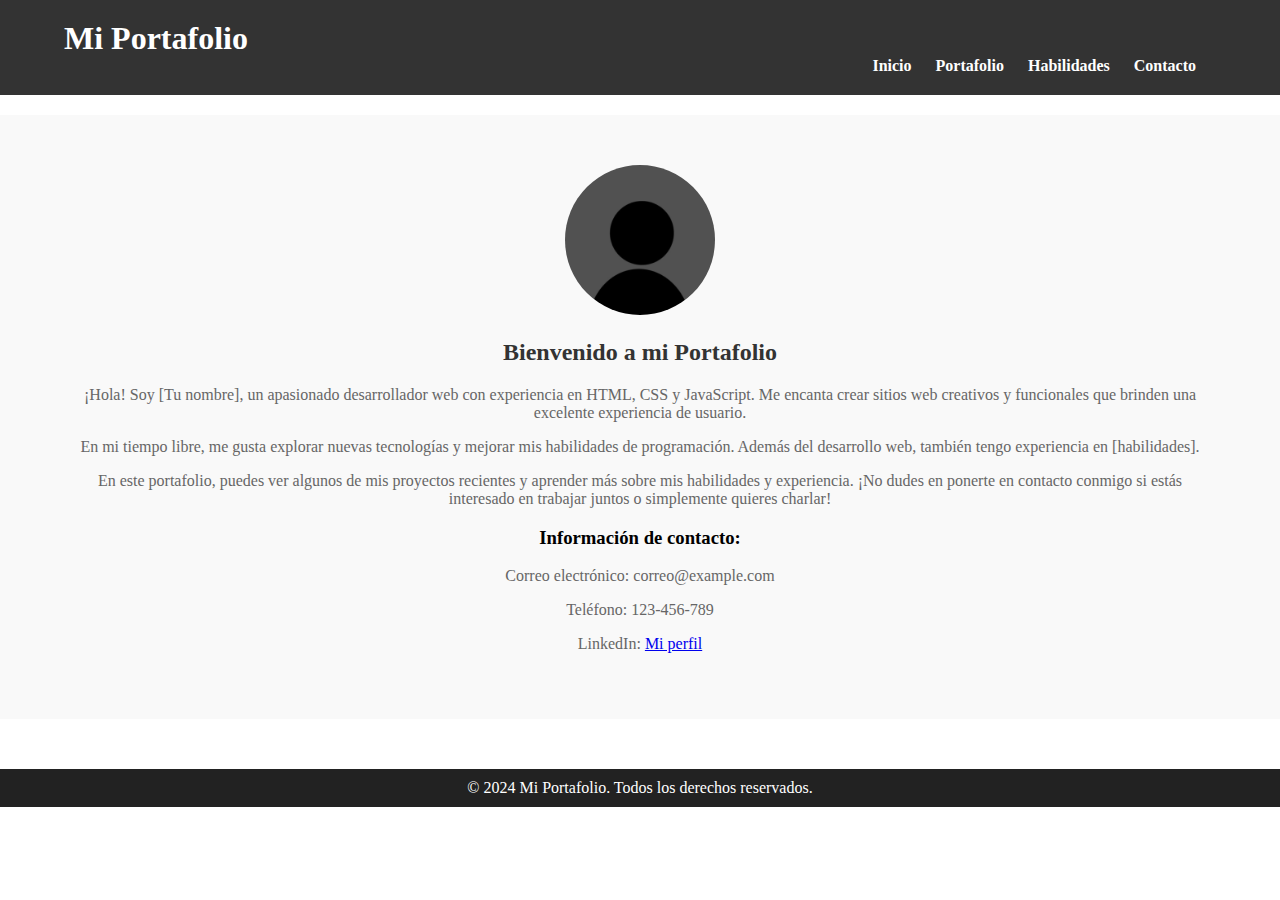
<file: html/index.html>
<!DOCTYPE html>
<html lang="es">
<head>
    <meta charset="UTF-8">
    <meta name="viewport" content="width=device-width, initial-scale=1.0">
    <title>Mi Portafolio</title>
    <link rel="stylesheet" href="../css/styles.css">
    <link href="https://fonts.googleapis.com/css2?family=Roboto:wght@400;700&display=swap" rel="stylesheet">
    <link rel="icon" href="../img/portafolio.png" type="image/x-icon">
</head>
<body>

<header>
    <div class="container">
        <h1>Mi Portafolio</h1>
        <nav>
            <ul>
                <li><a href="index.html">Inicio</a></li>
                <li><a href="portafolio.html">Portafolio</a></li>
                <li><a href="habilidades.html">Habilidades</a></li>
                <li><a href="contacto.html">Contacto</a></li>
            </ul>
        </nav>
    </div>
</header>

<main>
    <section id="inicio">
        <div class="container">
            <div class="perfil">
                <img src="../img/perfil1.jpg" alt="Foto de perfil">
            </div>
            <div>
                <h2>Bienvenido a mi Portafolio</h2>
                <p>¡Hola! Soy [Tu nombre], un apasionado desarrollador web con experiencia en HTML, CSS y JavaScript. Me encanta crear sitios web creativos y funcionales que brinden una excelente experiencia de usuario.</p>
                <p>En mi tiempo libre, me gusta explorar nuevas tecnologías y mejorar mis habilidades de programación. Además del desarrollo web, también tengo experiencia en [habilidades].</p>
                <p>En este portafolio, puedes ver algunos de mis proyectos recientes y aprender más sobre mis habilidades y experiencia. ¡No dudes en ponerte en contacto conmigo si estás interesado en trabajar juntos o simplemente quieres charlar!</p>
                <div>
                    <h3>Información de contacto:</h3>
                    <p>Correo electrónico: correo@example.com</p>
                    <p>Teléfono: 123-456-789</p>
                    <p>LinkedIn: <a href="https://www.linkedin.com" target="_blank">Mi perfil</a></p>
                </div>
            </div>
        </div>
    </section>
</main>


<footer>
    <div class="container">
        <p>&copy; 2024 Mi Portafolio. Todos los derechos reservados.</p>
    </div>
</footer>

</body>
</html>
</file>
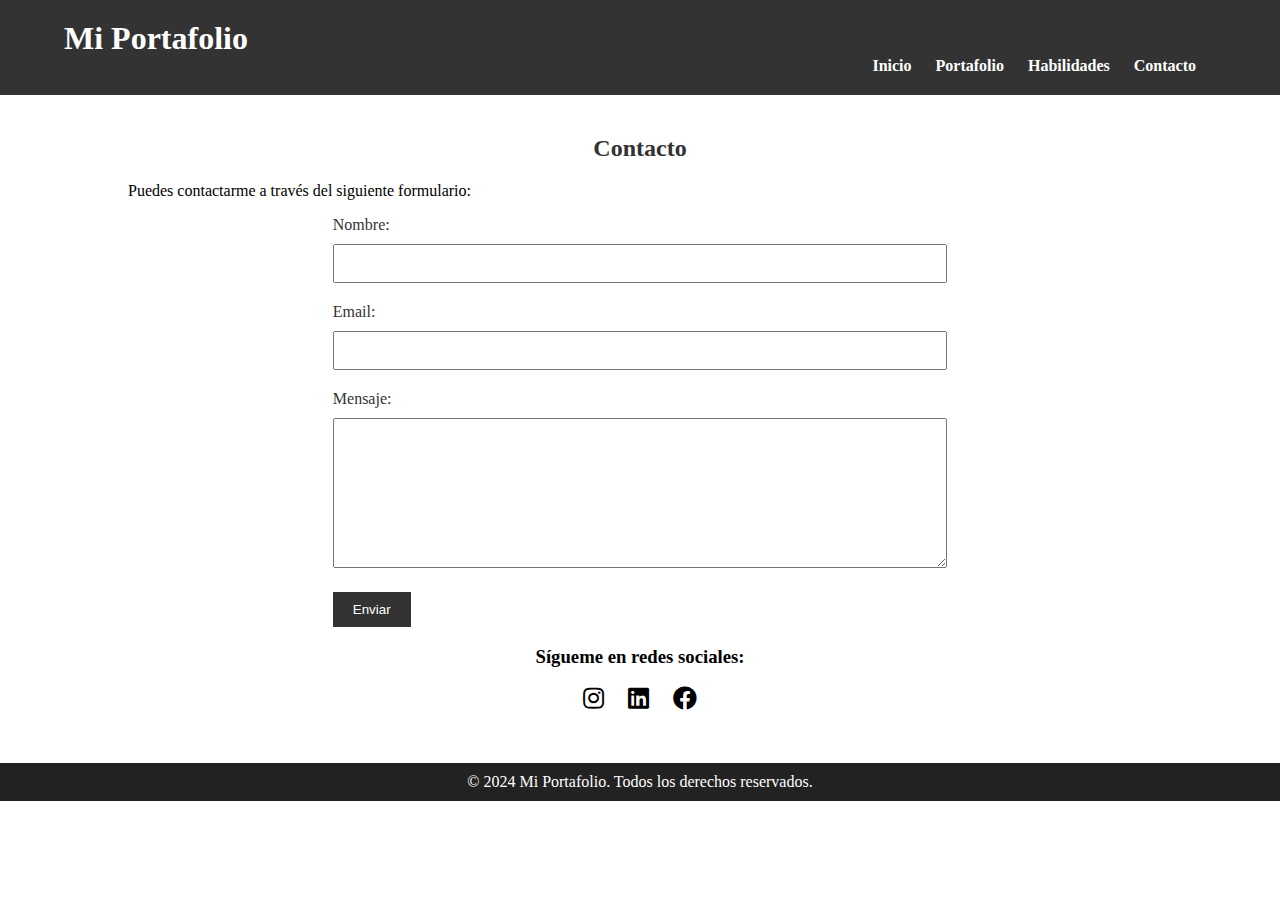
<file: html/contacto.html>
<!DOCTYPE html>
<html lang="es">
<head>
    <meta charset="UTF-8">
    <meta name="viewport" content="width=device-width, initial-scale=1.0">
    <title>Contacto</title>
    <link rel="stylesheet" href="../css/styles.css">
    <link href="https://fonts.googleapis.com/css2?family=Roboto:wght@400;700&display=swap" rel="stylesheet">
    <link rel="stylesheet" href="https://use.fontawesome.com/releases/v5.12.1/css/all.css" crossorigin="anonymous">
    <link rel="icon" href="../img/portafolio.png" type="image/x-icon">
</head>
<body>

<header>
    <div class="container">
        <h1>Mi Portafolio</h1>
        <nav>
            <ul>
                <li><a href="index.html">Inicio</a></li>
                <li><a href="portafolio.html">Portafolio</a></li>
                <li><a href="habilidades.html">Habilidades</a></li>
                <li><a href="contacto.html">Contacto</a></li>
            </ul>
        </nav>
    </div>
</header>

<main>
    <section id="contacto">
        <div class="container-content">
            <h2>Contacto</h2>
            <p>Puedes contactarme a través del siguiente formulario:</p>
            <form id="formulario-contacto" action="#" method="post">
                <label for="nombre">Nombre:</label>
                <input type="text" id="nombre" name="nombre" >
                <label for="email">Email:</label>
                <input type="email" id="email" name="email" >
                <label for="mensaje">Mensaje:</label>
                <textarea id="mensaje" name="mensaje" rows="4"></textarea>
                <button type="submit">Enviar</button>
            </form>
            <div class="redes-sociales">
                <h3>Sígueme en redes sociales:</h3>
                <ul>
                    <li><a href="https://www.instagram.com" target="_blank"><i class="fab fa-instagram"></i></a></li>
                    <li><a href="https://www.linkedin.com" target="_blank"><i class="fab fa-linkedin"></i></a></li>
                    <li><a href="https://www.facebook.com" target="_blank"><i class="fab fa-facebook"></i></a></li>
                </ul>
            </div>
        </div>
    </section>
</main>


<footer>
    <div class="container">
        <p>&copy; 2024 Mi Portafolio. Todos los derechos reservados.</p>
    </div>
</footer>

<script src="../js/scripts.js"></script>

</body>
</html>
</file>
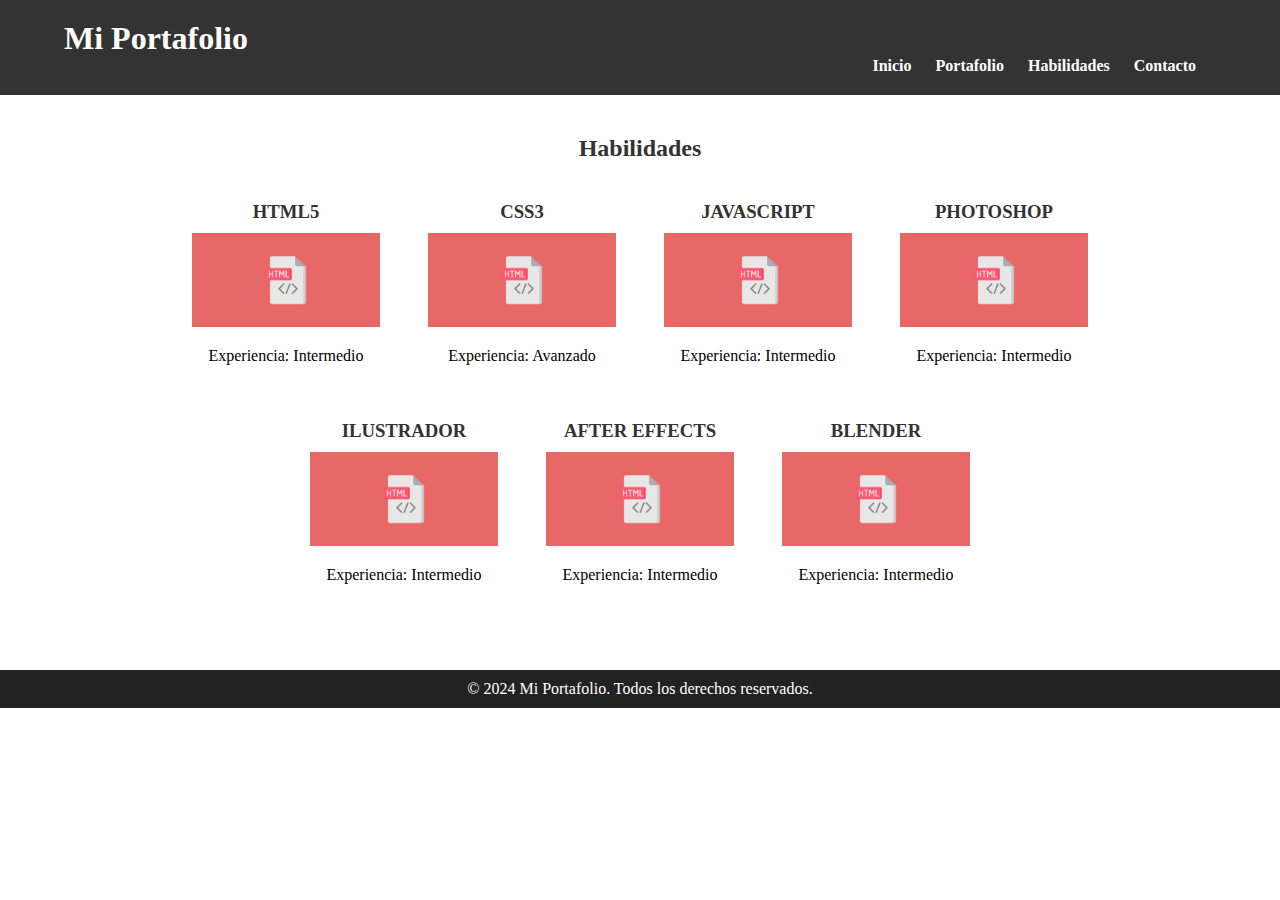
<file: html/habilidades.html>
<!DOCTYPE html>
<html lang="es">
<head>
    <meta charset="UTF-8">
    <meta name="viewport" content="width=device-width, initial-scale=1.0">
    <title>Habilidades</title>
    <link rel="stylesheet" href="../css/styles.css">
    <link href="https://fonts.googleapis.com/css2?family=Roboto:wght@400;700&display=swap" rel="stylesheet">
    <link rel="icon" href="../img/portafolio.png" type="image/x-icon">
</head>
<body>

<header>
    <div class="container">
        <h1>Mi Portafolio</h1>
        <nav>
            <ul>
                <li><a href="index.html">Inicio</a></li>
                <li><a href="portafolio.html">Portafolio</a></li>
                <li><a href="habilidades.html">Habilidades</a></li>
                <li><a href="contacto.html">Contacto</a></li>
            </ul>
        </nav>
    </div>
</header>

<main>
    <section id="habilidades">
        <div class="container-content">
            <h2>Habilidades</h2>
            <div class="habilidades">

                <div class="habilidad">
                    <h3>HTML5</h3>
                    <img src="../img/habilidad1.jpg" alt="HTML5">
                    <p>Experiencia: Intermedio</p>
                </div>
                <div class="habilidad">
                    <h3>CSS3</h3>
                    <img src="../img/habilidad1.jpg" alt="CSS3">
                    <p>Experiencia: Avanzado</p>
                </div>
                <div class="habilidad">
                    <h3>JAVASCRIPT</h3>
                    <img src="../img/habilidad1.jpg" alt="JAVASCRIPT">
                    <p>Experiencia: Intermedio</p>
                </div>
                <div class="habilidad">
                    <h3>PHOTOSHOP</h3>
                    <img src="../img/habilidad1.jpg" alt="PHOTOSHOP">
                    <p>Experiencia: Intermedio</p>
                </div>
                <div class="habilidad">
                    <h3>ILUSTRADOR</h3>
                    <img src="../img/habilidad1.jpg" alt="ILUSTRADOR">
                    <p>Experiencia: Intermedio</p>
                </div>
                <div class="habilidad">
                    <h3>AFTER EFFECTS</h3>
                    <img src="../img/habilidad1.jpg" alt="AFTER EFFECTS">
                    <p>Experiencia: Intermedio</p>
                </div>
                <div class="habilidad">
                    <h3>BLENDER</h3>
                    <img src="../img/habilidad1.jpg" alt="BLENDER">
                    <p>Experiencia: Intermedio</p>
                </div>

            </div>
        </div>
    </section>
</main>


<footer>
    <div class="container">
        <p>&copy; 2024 Mi Portafolio. Todos los derechos reservados.</p>
    </div>
</footer>

</body>
</html>
</file>
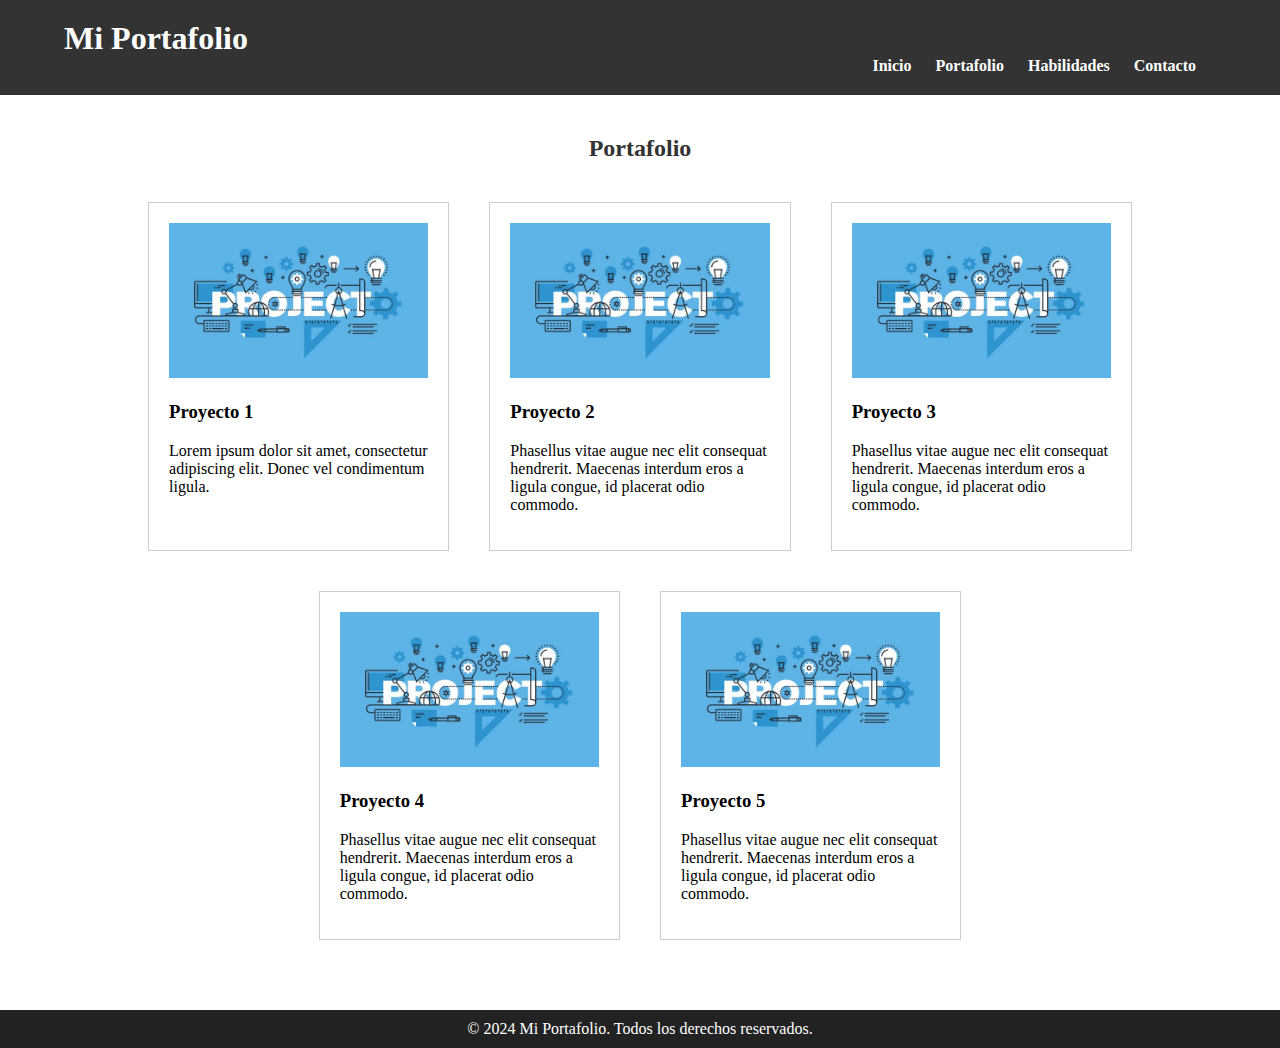
<file: html/portafolio.html>
<!DOCTYPE html>
<html lang="es">
<head>
    <meta charset="UTF-8">
    <meta name="viewport" content="width=device-width, initial-scale=1.0">
    <title>Portafolio</title>
    <link rel="stylesheet" href="../css/styles.css">
    <link href="https://fonts.googleapis.com/css2?family=Roboto:wght@400;700&display=swap" rel="stylesheet">
    <link rel="icon" href="../img/portafolio.png" type="image/x-icon">
</head>
<body>

<header>
    <div class="container">
        <h1>Mi Portafolio</h1>
        <nav>
            <ul>
                <li><a href="index.html">Inicio</a></li>
                <li><a href="portafolio.html">Portafolio</a></li>
                <li><a href="habilidades.html">Habilidades</a></li>
                <li><a href="contacto.html">Contacto</a></li>
            </ul>
        </nav>
    </div>
</header>

<main>
    <section id="portafolio">
        <div class="container-content">
            <h2>Portafolio</h2>
            <div class="proyectos">

                <div class="proyecto">
                    <img src="../img/proyecto1.jpg" alt="Proyecto 1">
                    <h3>Proyecto 1</h3>
                    <p>Lorem ipsum dolor sit amet, consectetur adipiscing elit. Donec vel condimentum ligula.</p>
                </div>
                <div class="proyecto">
                    <img src="../img/proyecto1.jpg" alt="Proyecto 2">
                    <h3>Proyecto 2</h3>
                    <p>Phasellus vitae augue nec elit consequat hendrerit. Maecenas interdum eros a ligula congue, id placerat odio commodo.</p>
                </div>
                <div class="proyecto">
                    <img src="../img/proyecto1.jpg" alt="Proyecto 2">
                    <h3>Proyecto 3</h3>
                    <p>Phasellus vitae augue nec elit consequat hendrerit. Maecenas interdum eros a ligula congue, id placerat odio commodo.</p>
                </div>
                <div class="proyecto">
                    <img src="../img/proyecto1.jpg" alt="Proyecto 2">
                    <h3>Proyecto 4</h3>
                    <p>Phasellus vitae augue nec elit consequat hendrerit. Maecenas interdum eros a ligula congue, id placerat odio commodo.</p>
                </div>
                <div class="proyecto">
                    <img src="../img/proyecto1.jpg" alt="Proyecto 2">
                    <h3>Proyecto 5</h3>
                    <p>Phasellus vitae augue nec elit consequat hendrerit. Maecenas interdum eros a ligula congue, id placerat odio commodo.</p>
                </div>

            </div>
        </div>
    </section>
</main>


<footer>
    <div class="container">
        <p>&copy; 2024 Mi Portafolio. Todos los derechos reservados.</p>
    </div>
</footer>

</body>
</html>
</file>
<file: css/styles.css>
/* Estilos para el encabezado */
header {
    background-color: #333;
    color: #fff;
    padding: 20px 0;
}

body {
    margin: 0;
}


.container {
    justify-content: space-between;
    align-items: center;
    width: 90%;
    margin: 0 auto;
}

h1 {
    margin: 0;
}

nav {
    text-align: right;
}

nav ul {
    list-style-type: none;
    margin: 0;
    padding: 0;
}

nav ul li {
    display: inline;
    margin-right: 20px;
}

nav ul li a {
    color: #fff;
    text-decoration: none;
    font-weight: bold;
    transition: color 0.3s;
}

nav ul li a:hover {
    color: #ffc107;
}


/* Estilos para el contenido */
main {
    padding: 20px 0;
}

.container-content {
    width: 80%;
    margin: 0 auto;
}

section {
    margin-bottom: 30px;
}


/* Estilos específicos para la página de inicio */
#inicio {
    background-color: #f9f9f9;
    text-align: center;
    padding: 50px 0;
}

#inicio h2 {
    margin-bottom: 20px;
    color: #333;
}

#inicio p {
    color: #666;
}

.perfil img {
    width: 150px; 
    height: 150px; 
    border-radius: 50%; 
}


/* Estilos específicos para la página de portafolio */
#portafolio h2 {
    color: #333;
    text-align: center;
}

.proyectos {
    display: flex;
    flex-wrap: wrap;
    justify-content: center;
}

.proyecto {
    border: 1px solid #ccc;
    background-color: #fff;
    padding: 20px;
    margin: 20px;
    width: calc(33.33% - 40px); /* 3 columnas (margen 40px) */
    box-sizing: border-box;
}

.proyecto img {
    max-width: 100%;
}


/* Estilos específicos para la página de habilidades */
#habilidades h2 {
    color: #333;
    text-align: center;
}

.habilidades {
    display: flex;
    flex-wrap: wrap;
    justify-content: center;
}

.habilidad {
    text-align: center;
    width: calc(25% - 20px); /* 4 columnas (margen 20px) */
    margin-bottom: 20px;
}

.habilidad h3 {
    margin-bottom: 10px;
    color: #333;
}

.habilidad img {
    max-width: 80%;
}


/* Estilos específicos para la página de contacto */
#contacto h2 {
    color: #333;
    text-align: center;
}

#formulario-contacto {
    width: 60%;
    margin: 0 auto;
}

#formulario-contacto label {
    display: block;
    margin-bottom: 10px;
    color: #333;
}

#formulario-contacto input[type="text"],
#formulario-contacto input[type="email"],
#formulario-contacto textarea {
    width: 100%;
    margin-bottom: 20px;
    padding: 10px;
    box-sizing: border-box;
}

#formulario-contacto textarea {
    height: 150px;
}

#formulario-contacto button {
    background-color: #333;
    color: #fff;
    border: none;
    padding: 10px 20px;
    cursor: pointer;
}

#formulario-contacto button:hover {
    background-color: #ffc107;
}


/* Estilos para los iconos de redes sociales */
.redes-sociales {
    text-align: center;
}

.redes-sociales ul {
    list-style: none; 
    padding: 0; 
}

.redes-sociales ul li {
    display: inline-block;
    margin: 0 10px;
}

.redes-sociales ul li a {
    color: black;
    font-size: 24px;
}

.redes-sociales ul li a:hover {
    color: #ffc107;
}


/* Estilos para el footer */
footer {
    text-align: center;
    background-color: #222;
}

footer p {
    margin: 0;
    padding: 10px 0;
    color: #fff;
}


/* Dispositivos móviles */
@media screen and (max-width: 768px) {
    .proyecto {
        width: calc(100% - 0px);
    }
}

@media screen and (max-width: 768px) {
    .habilidad {
        width: calc(100% - 0px);
    }
}
</file>
